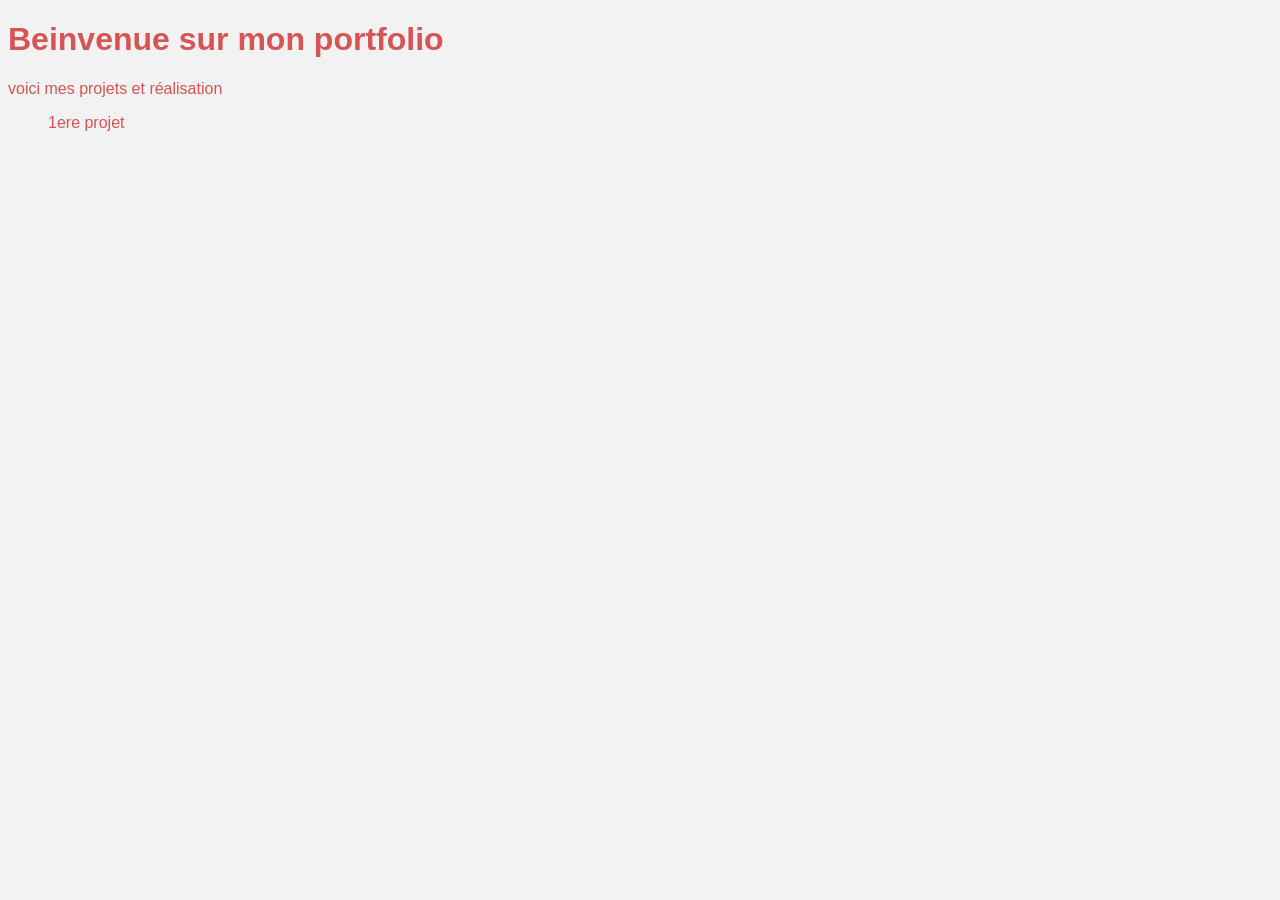
<file: index.html>
<!DOCTYPE html>
<html lang="en">
<head>
    <meta charset="UTF-8">
    <meta name="viewport" content="width=device-width, initial-scale=1.0">
    <title>Mon portfolio</title>
    <link rel="stylesheet" href="style.css">
</head>
<body>
    <h1> Beinvenue sur mon portfolio</h1>
    <p>  voici mes projets et réalisation </p>
    <ul>  1ere projet</ul>
</body>
<script src="script.js"></script>
</html>
</file>
<file: style.css>
body{
    font-family:Arial, sans-serif;
    background-color: #f2f2f2;
    color: #d65454;
}
</file>
